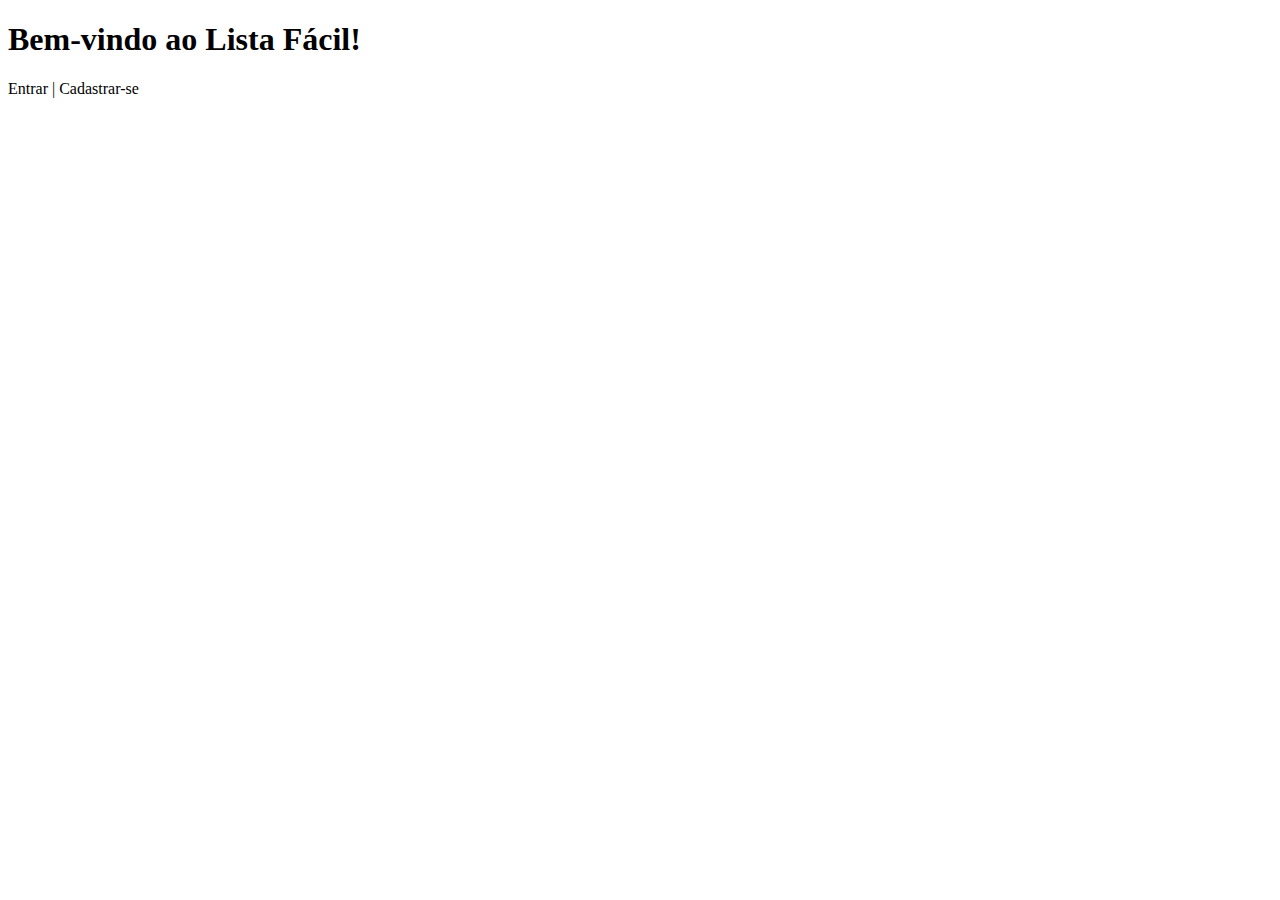
<file: ProjetoLista01/ProjetoLista01/src/main/resources/templates/index.html>
<!DOCTYPE html>
<html xmlns:th="http://www.thymeleaf.org">
<head>
    <meta charset="UTF-8">
    <title>Lista Fácil</title>
</head>
<body>
<h1>Bem-vindo ao Lista Fácil!</h1>
<a th:href="@{/login}">Entrar</a> |
<a th:href="@{/cadastro}">Cadastrar-se</a>
</body>
</html>
</file>
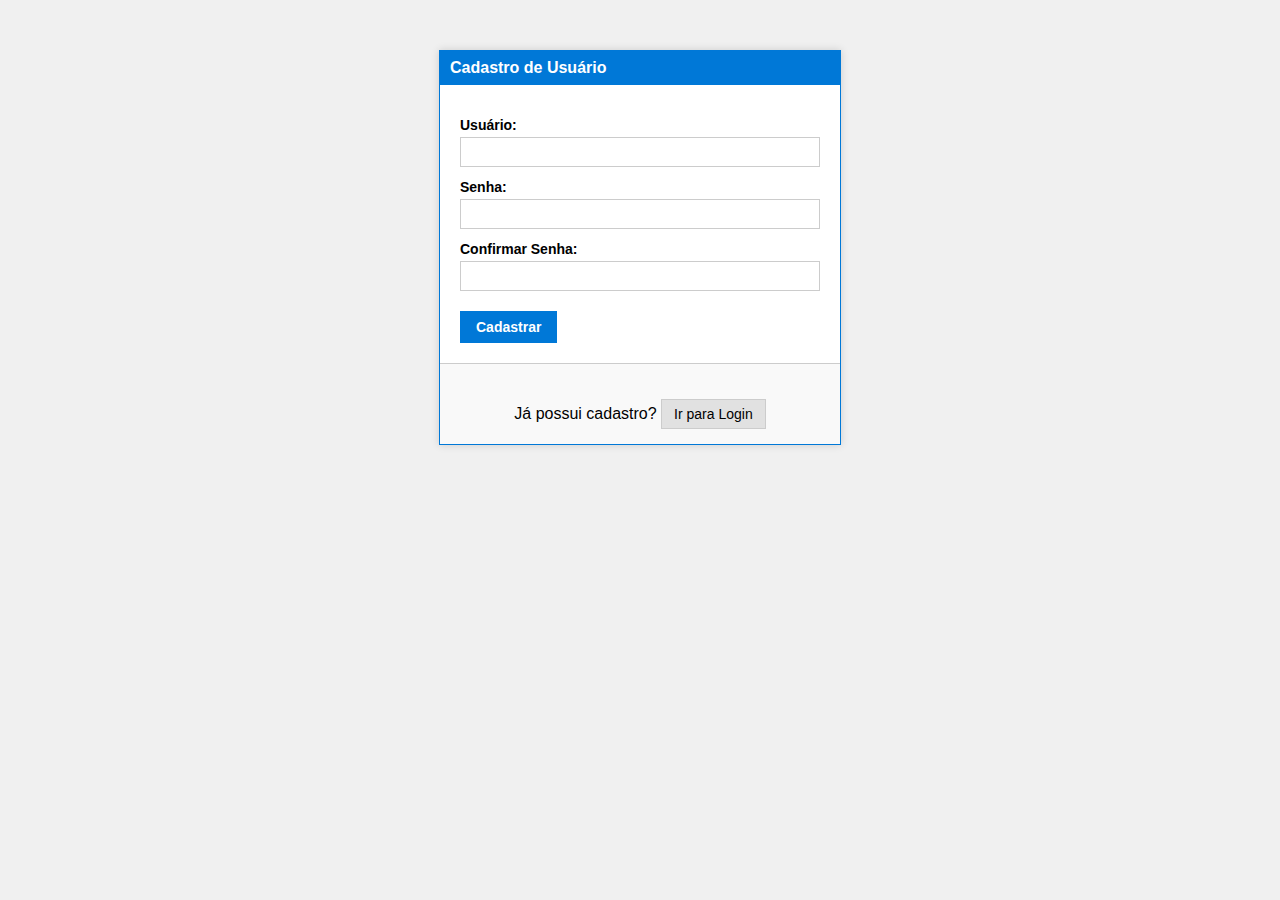
<file: ProjetoLista01/ProjetoLista01/src/main/resources/templates/cadastro.html>
<!DOCTYPE html>
<html xmlns:th="http://www.thymeleaf.org">
<head>
    <meta charset="UTF-8" />
    <title>Cadastro - Lista Fácil</title>
    <style>
        /* Estilo geral com fonte padrão Windows (Segoe UI) */
        body {
            font-family: "Segoe UI", Tahoma, Geneva, Verdana, sans-serif;
            background-color: #f0f0f0;
            margin: 0;
            padding: 0;
        }
        .window {
            width: 400px;
            margin: 50px auto;
            background-color: white;
            border: 1px solid #0078d7;
            box-shadow: 0 0 8px rgba(0,0,0,0.15);
            border-radius: 0;
        }
        .title-bar {
            background-color: #0078d7;
            color: white;
            padding: 8px 10px;
            font-weight: bold;
            font-size: 16px;
            user-select: none;
        }
        .content {
            padding: 20px;
        }
        label {
            display: block;
            margin-top: 12px;
            font-size: 14px;
            font-weight: 600;
        }
        input[type="text"],
        input[type="password"] {
            width: 100%;
            padding: 6px 8px;
            margin-top: 4px;
            box-sizing: border-box;
            border: 1px solid #ccc;
            font-size: 14px;
            border-radius: 0;
        }
        button {
            margin-top: 20px;
            background-color: #0078d7;
            border: none;
            color: white;
            padding: 8px 16px;
            font-size: 14px;
            cursor: pointer;
            border-radius: 0;
            font-weight: 600;
        }
        button:hover {
            background-color: #005a9e;
        }
        .error-msg {
            color: red;
            margin-bottom: 10px;
            font-weight: 600;
        }
        .footer {
            padding: 15px 20px;
            border-top: 1px solid #ccc;
            background-color: #f9f9f9;
            text-align: center;
        }
        .footer button {
            background-color: #e1e1e1;
            color: black;
            font-weight: normal;
            padding: 6px 12px;
            border: 1px solid #ccc;
        }
        .footer button:hover {
            background-color: #c7c7c7;
        }
    </style>
</head>
<body>

<div class="window">
    <div class="title-bar">Cadastro de Usuário</div>
    <div class="content">

        <div th:if="${erro}" class="error-msg" th:text="${erro}"></div>

        <form th:action="@{/cadastro}" method="post" th:object="${usuario}">
            <label for="username">Usuário:</label>
            <input type="text" id="username" th:field="*{username}" required />

            <label for="password">Senha:</label>
            <input type="password" id="password" th:field="*{password}" required />

            <label for="confirmarSenha">Confirmar Senha:</label>
            <input type="password" id="confirmarSenha" name="confirmarSenha" required />

            <button type="submit">Cadastrar</button>
        </form>

    </div>
    <div class="footer">
        <span>Já possui cadastro?</span>
        <button onclick="window.location.href='/login'">Ir para Login</button>
    </div>
</div>

</body>
</html>
</file>
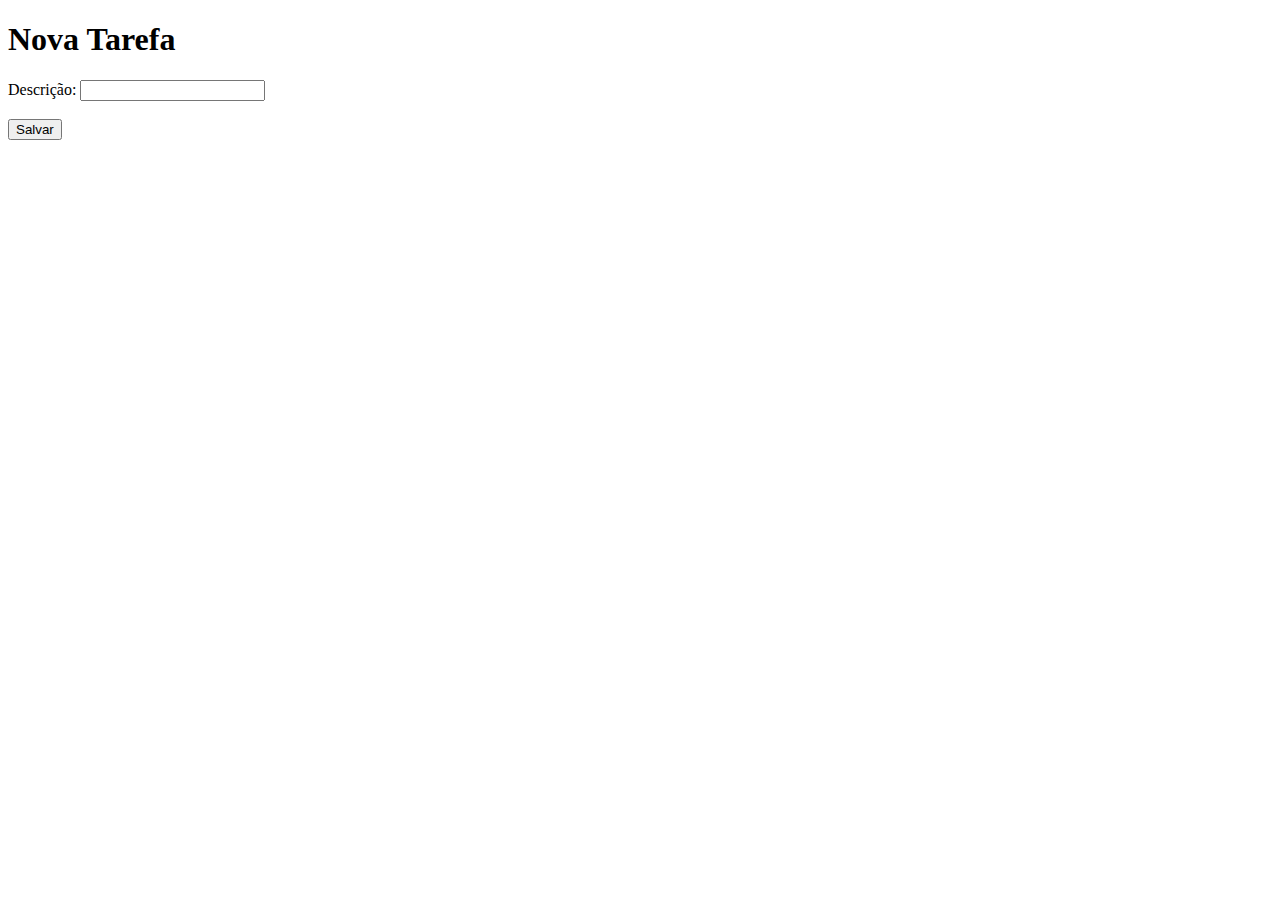
<file: ProjetoLista01/ProjetoLista01/src/main/resources/templates/formulario.html>
<!DOCTYPE html>
<html xmlns:th="http://www.thymeleaf.org">
<head>
    <meta charset="UTF-8" />
    <title>Nova Tarefa</title>
</head>
<body>
<h1>Nova Tarefa</h1>
<form th:action="@{/tarefas/salvar}" method="post" th:object="${tarefa}">
    <input type="hidden" th:field="*{id}" />

    <label for="descricao">Descrição:</label>
    <input type="text" id="descricao" th:field="*{descricao}" required />

    <br/><br/>
    <button type="submit">Salvar</button>
</form>
</body>
</html>
</file>
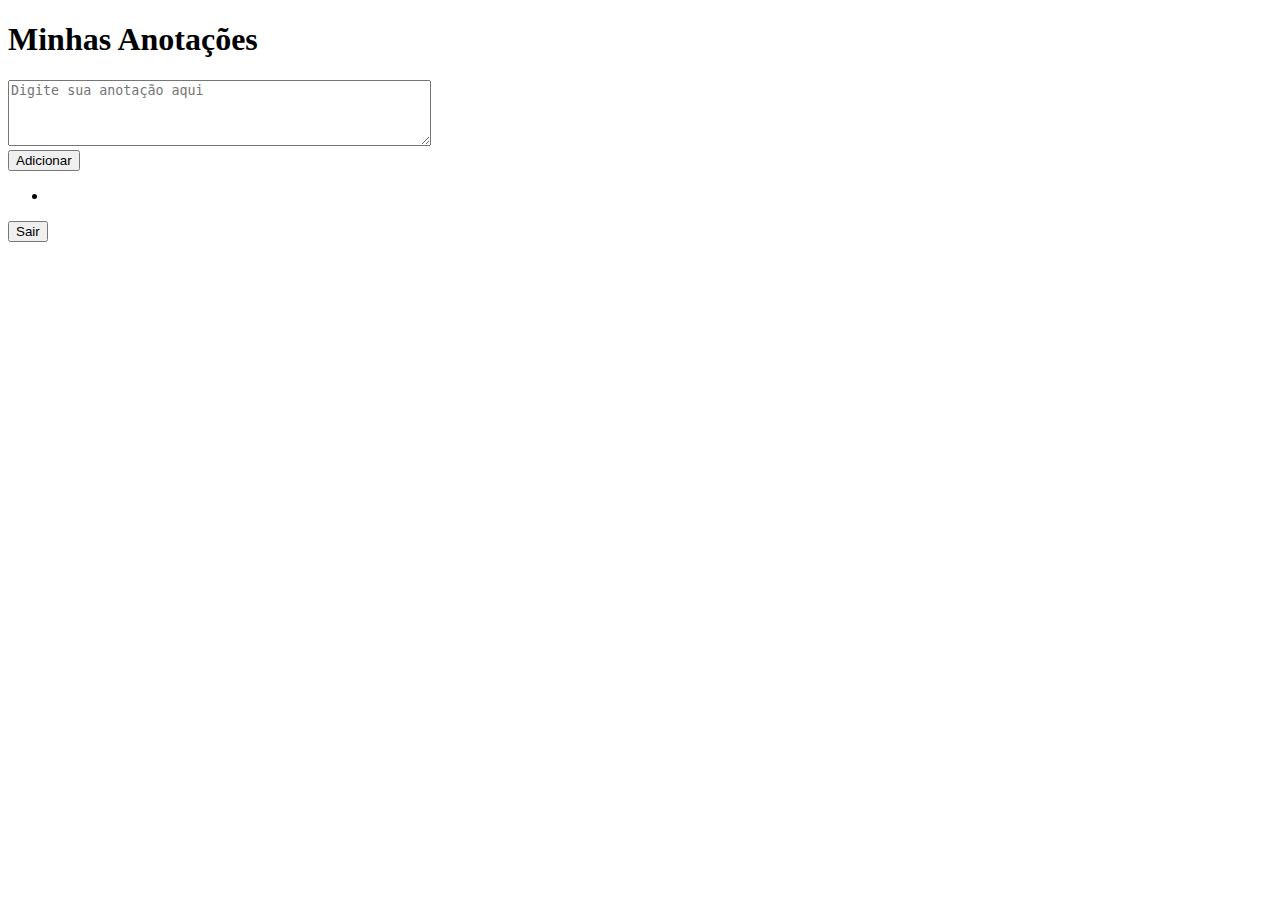
<file: ProjetoLista01/ProjetoLista01/src/main/resources/templates/lista.html>
<!DOCTYPE html>
<html xmlns:th="http://www.thymeleaf.org">
<head>
    <meta charset="UTF-8">
    <title>Minhas Anotações</title>
</head>
<body>
<h1>Minhas Anotações</h1>

<form th:action="@{/lista}" method="post">
    <textarea name="texto" rows="4" cols="50" placeholder="Digite sua anotação aqui"></textarea><br/>
    <button type="submit">Adicionar</button>
</form>

<ul>
    <li th:each="anotacao : ${anotacoes}" th:text="${anotacao.texto}"></li>
</ul>

<form th:action="@{/logout}" method="post">
    <button type="submit">Sair</button>
</form>
</body>
</html>
</file>
